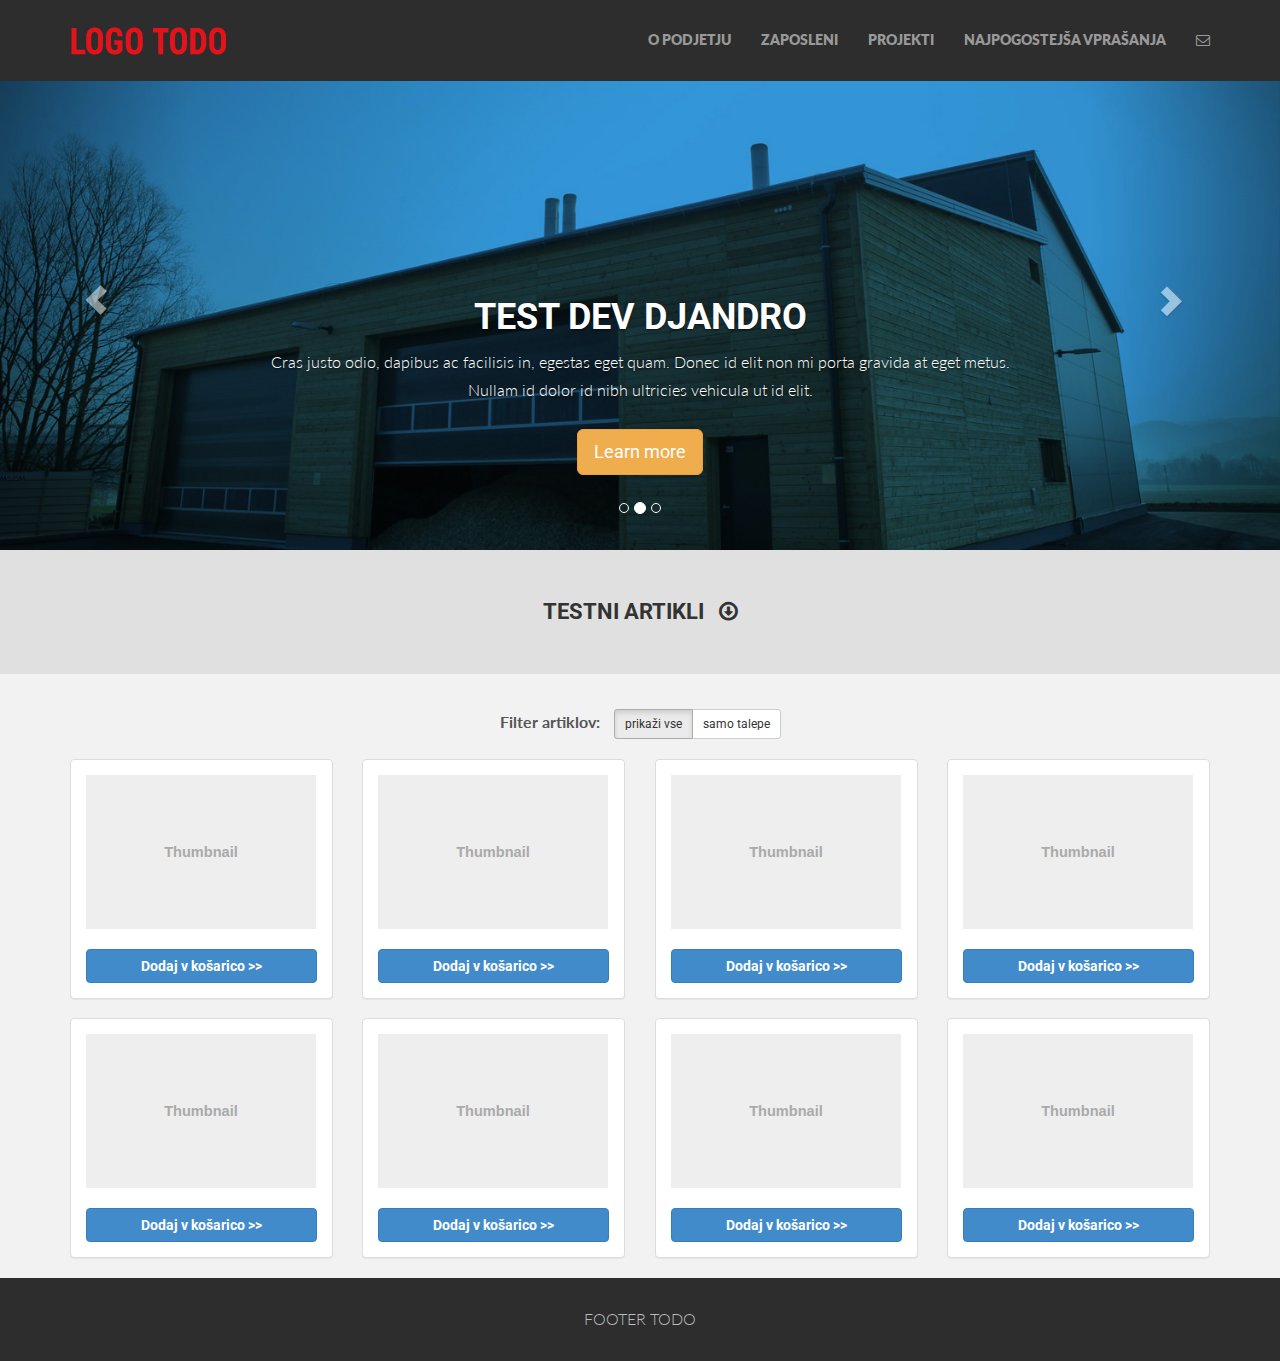
<file: index.html>
<!DOCTYPE html>
<!--[if lt IE 7]>      <html class="no-js lt-ie9 lt-ie8 lt-ie7"> <![endif]-->
<!--[if IE 7]>         <html class="no-js lt-ie9 lt-ie8"> <![endif]-->
<!--[if IE 8]>         <html class="no-js lt-ie9"> <![endif]-->
<!--[if gt IE 8]><!--> <html class="no-js"> <!--<![endif]-->
<html lang="sl">
  <head>
    <meta charset="utf-8">
    <meta http-equiv="X-UA-Compatible" content="IE=edge">
    <meta name="viewport" content="width=device-width, initial-scale=1.0">
    
    <meta name="author" content="Andraž Hostnik">
    <link rel="shortcut icon" href="assets/ico/favicon.ico">
    
    <link href='http://fonts.googleapis.com/css?family=Lato|Roboto:300,400,700,900&subset=latin-ext,latin' rel='stylesheet' type='text/css' />
    
    <!-- Bootstrap core CSS -->
    <link href="assets/css/bootstrap.css" rel="stylesheet" />
    <link href="http://netdna.bootstrapcdn.com/font-awesome/4.1.0/css/font-awesome.min.css" rel="stylesheet" />
    
    <!-- Custom styles for this template -->
    <link href="assets/css/theme.min.css" rel="stylesheet" />
    <script src="assets/js/modernizr-2.6.2-respond-1.1.0.min.js"></script>
    
    <!-- HTML5 shim and Respond.js IE8 support of HTML5 elements and media queries -->
    <!--[if lt IE 9]>
      <script src="https://oss.maxcdn.com/libs/html5shiv/3.7.0/html5shiv.js"></script>
      <script src="https://oss.maxcdn.com/libs/respond.js/1.3.0/respond.min.js"></script>
    <![endif]-->
    
    <title></title> <!-- TODO page title -->
	<meta name="description" content=""/> <!-- TODO page desc -->
    
  </head>
  <body>

    <div class="navbar navbar-inverse navbar-fixed-top">
      <div class="container">
        <div class="navbar-header">
          <button type="button" class="navbar-toggle" data-toggle="collapse" data-target=".navbar-collapse">
            <span class="icon-bar"></span>
            <span class="icon-bar"></span>
            <span class="icon-bar"></span>
          </button>
          <a class="navbar-brand" href="index.html"><img src="assets/img/logo.png" alt="logo" /></a>
        </div>
        <div class="navbar-collapse collapse">
          <ul class="nav navbar-nav navbar-right">
            <li><a href="#">O PODJETJU</a></li>
            <li><a href="#">ZAPOSLENI</a></li>
            <li><a href="#">PROJEKTI</a></li>
            <li><a href="#">NAJPOGOSTEJŠA VPRAŠANJA</a></li>
            <li><a data-toggle="modal" data-target="#myModal" href="#myModal"><i class="fa fa-envelope-o"></i></a></li>
          </ul>
        </div><!--/.nav-collapse -->
      </div>
    </div><!-- end navbar -->
    
    <!-- CAROUSEL -->
	<div id="myCarousel" class="carousel slide" data-ride="carousel">
      <!-- Indicators -->
      <ol class="carousel-indicators">
        <li data-target="#myCarousel" data-slide-to="0" class=""></li>
        <li data-target="#myCarousel" data-slide-to="1" class="active"></li>
        <li data-target="#myCarousel" data-slide-to="2" class=""></li>
      </ol>
      <div class="carousel-inner">
        <div class="item">
          <div class="carousel-bg slider1"></div>
        </div>
        <div class="item active">
          <div class="carousel-bg slider2"></div>
          <div class="container">
            <div class="carousel-caption">
              <h1>TEST DEV DJANDRO</h1>
              <p>Cras justo odio, dapibus ac facilisis in, egestas eget quam. Donec id elit non mi porta gravida at eget metus. Nullam id dolor id nibh ultricies vehicula ut id elit.</p>
              <p><a class="btn btn-lg btn-warning" href="#" role="button">Learn more</a></p>
            </div>
          </div>
        </div>
        <div class="item">
		  <div class="carousel-bg slider3"></div>
          <div class="container">
            <div class="carousel-caption">
              <h1>One more for good measure.</h1>
              <p>Cras justo odio, dapibus ac facilisis in, egestas eget quam. Donec id elit non mi porta gravida at eget metus. Nullam id dolor id nibh ultricies vehicula ut id elit.</p>
              <p><a class="btn btn-lg btn-warning" href="#" role="button">Browse gallery</a></p>
            </div>
          </div>
        </div>
      </div>
      <a class="left carousel-control" href="#myCarousel" data-slide="prev"><span class="glyphicon glyphicon-chevron-left"></span></a>
      <a class="right carousel-control" href="#myCarousel" data-slide="next"><span class="glyphicon glyphicon-chevron-right"></span></a>
    </div> <!-- end carousel -->


	<div id="dg" style="padding:40px 0;">
		<div class="container">
			<div class="row text-center">
				<h4 style="font-size:22px">TESTNI ARTIKLI <i class="fa fa-arrow-circle-o-down" style="margin-left:10px;"></i></h4>
			</div><!-- row -->
		</div><!-- container -->
	</div><!-- dg -->

	<!-- artikli -->
	<div class="container w">
		
        <div class="text-center" style="margin-bottom:20px">
            <b style="padding-right:10px">Filter artiklov:</b>	
            <div id="filters" class="btn-group btn-group-sm text-center">
                <button class="btn btn-default btn-sm active" data-filter="*">prikaži vse</button>
                <button class="btn btn-default btn-sm btn-talep" data-filter=".talep">samo talepe</button>
            </div>
		</div>
		
        <div class="row text-center artikli">
			<div class="col-sm-6 col-lg-3 talep">
            	<div class="panel panel-default">
                    <div class="panel-body">
                        <img alt="" src="[data-uri]" />
                        <a href="#" class="btn btn-primary btn-block"><b>Dodaj v košarico >></b></a>
                    </div>
                </div>
			</div><!-- col-lg-3 -->

			<div class="col-sm-6 col-lg-3">
            	<div class="panel panel-default">
                    <div class="panel-body">
                        <img alt="" src="[data-uri]" />
                        <a href="#" class="btn btn-primary btn-block"><b>Dodaj v košarico >></b></a>
                    </div>
            	</div>
			</div><!-- col-lg-3 -->

			<div class="col-sm-6 col-lg-3 talep">
            	<div class="panel panel-default">
                    <div class="panel-body">
                        <img src="[data-uri]" />
                        <a href="#" class="btn btn-primary btn-block"><b>Dodaj v košarico >></b></a>
                    </div>
            	</div>
			</div><!-- col-lg-3 -->
            
			<div class="col-sm-6 col-lg-3 talep">
            	<div class="panel panel-default">
                    <div class="panel-body">
                        <img alt="" src="[data-uri]" />
                        <a href="#" class="btn btn-primary btn-block"><b>Dodaj v košarico >></b></a>
                    </div>
            	</div>
			</div><!-- col-lg-3 -->       
            
            
			<div class="col-sm-6 col-lg-3">
            	<div class="panel panel-default">
                    <div class="panel-body">
                        <img alt="" src="[data-uri]" />
                        <a href="#" class="btn btn-primary btn-block"><b>Dodaj v košarico >></b></a>
                    </div>
                </div>
			</div><!-- col-lg-3 -->

			<div class="col-sm-6 col-lg-3 talep">
            	<div class="panel panel-default">
                    <div class="panel-body">
                        <img alt="" src="[data-uri]" />
                        <a href="#" class="btn btn-primary btn-block"><b>Dodaj v košarico >></b></a>
                    </div>
            	</div>
			</div><!-- col-lg-3 -->

			<div class="col-sm-6 col-lg-3">
            	<div class="panel panel-default">
                    <div class="panel-body">
                        <img alt="" src="[data-uri]" />
                        <a href="#" class="btn btn-primary btn-block"><b>Dodaj v košarico >></b></a>
                    </div>
            	</div>
			</div><!-- col-lg-3 -->
            
			<div class="col-sm-6 col-lg-3">
            	<div class="panel panel-default">
                    <div class="panel-body">
                        <img alt="" src="[data-uri]" />
                        <a href="#" class="btn btn-primary btn-block"><b>Dodaj v košarico >></b></a>
                    </div>
            	</div>
			</div><!-- col-lg-3 -->                 
            
		</div><!-- row -->

        <nav id="page_nav" style="display: none;">
            <a href="loadmore.html"></a>
        </nav>        
        
	</div><!-- container artikli -->

	<!-- footer -->
    <div id="f">
        <div class="container">
            <div class="row text-center">
                    <span>FOOTER TODO</span>
            </div><!-- row -->
        </div><!-- container -->
    </div><!-- Footer -->
	
    <!-- modal kontakt -->
    <div class="modal fade" id="myModal" tabindex="-1" role="dialog" aria-labelledby="myModalLabel" aria-hidden="true">
      <div class="modal-dialog">
        <div class="modal-content">
          <div class="modal-header">
            <button type="button" class="close" data-dismiss="modal" aria-hidden="true">&times;</button>
            <h4 class="modal-title" id="myModalLabel">Kontakt</h4>
          </div>
          <div class="modal-body">
                <div class="row text-center">
                    <p>Podjetje d.o.o.</p>
                    <p>
                        Primer 123<br/>
                        1000 Primer<br/>
                        Telefon: 000<br/>
                        Gsm: 000<br/>
                        Email: <a href="#">test@test.si</a>
                    </p>
                    <div id="mapwrap">
        <iframe height="300" width="100%" frameborder="0" scrolling="no" marginheight="0" marginwidth="0" src="https://www.google.com/maps/embed?pb=!1m14!1m8!1m3!1d2773.550624659562!2d15.084862999999995!3d45.9602608!3m2!1i1024!2i768!4f13.1!3m3!1m2!1s0x4765056aff921a75%3A0x84729f92b197a17b!2sSlovenska+vas+5!5e0!3m2!1ssl!2s!4v1402955871493"></iframe>
                    </div>	
                </div>
          </div>
          <div class="modal-footer">
            <button type="button" class="btn btn-danger" data-dismiss="modal">Zapri</button>
          </div>
        </div><!-- /.modal-content -->
      </div><!-- /.modal-dialog -->
    </div><!-- /.modal -->
    
    <script src="http://ajax.googleapis.com/ajax/libs/jquery/1.11.0/jquery.min.js"></script>
    <script>window.jQuery || document.write('<script src="assets/js/jquery-1.11.0.min.js"><\/script>')</script>

    <script src="assets/js/bootstrap.min.js"></script>
	<script src="assets/js/isotope.pkgd.min.js"></script>
    <script src="assets/js/jquery.infinitescroll.min.js"></script>

	<script type="text/javascript">
    	// STICKY ANIMATION MENU
		$(function(){
			$('.navbar').data('size','big');
		});
	
		$(window).scroll(function(){
			var $nav = $('.navbar');
			if ($('body').scrollTop() > 0) {
				if ($nav.data('size') == 'big') {
					$nav.data('size','small').stop().animate({
						paddingTop:'0px',
						paddingBottom:'0px'
					}, 400);
				}
			} else {
				if ($nav.data('size') == 'small') {
					$nav.data('size','big').stop().animate({
						paddingTop:'15px',
						paddingBottom:'15px'
					}, 400);
				}  
			}
		});
	
    </script>

    <script type="text/javascript">
		$(function(){
		  // INFINITE SCROLL
		  var $container = $('.artikli');
		  
		  $container.infinitescroll({
			navSelector  : '#page_nav',   
			nextSelector : '#page_nav a',	  
			itemSelector : '.col-lg-3',
			loading: {
				finishedMsg: 'Ni več artiklov.',
				img: '',
				msgText: '<i class="fa fa-spinner fa-spin"></i>',
			  },
			dataType	 	: 'html',
			extraScrollPx	:	82,
			path: function(index) {
						return "loadmore.html";
				}			  
			},		
			// call Isotope as a callback
			function( newElements ) {
			  $container.isotope( 'appended', $( newElements ) ); 
			}
		  );
		});
    </script>
    
    <script type="text/javascript">
		// FILTER ARTIKOV
    	$( function() {
		  // init Isotope
		  var $container = $('.artikli').isotope({
			itemSelector: '.col-lg-3',
			layoutMode: 'fitRows'
		  });
		
		  // bind filter button click
		  $('#filters').on( 'click', 'button', function() {		  
			  
			var filterValue = $( this ).attr('data-filter');
			
			$container.isotope({ filter: filterValue });
		  });

		  // change active class on buttons
		  $('.btn-group').each( function( i, buttonGroup ) {
			var $buttonGroup = $( buttonGroup );
			$buttonGroup.on( 'click', 'button', function() {
			  $buttonGroup.find('.active').removeClass('active');
			  $( this ).addClass('active');
			});
		  });
		  
		});
    </script>
    
  </body>
</html>
</file>
<file: assets/css/theme.min.css>
body{font-family:"Lato",Helvetica,Arial,sans-serif;font-weight:300;font-size:16px;color:#555;background-color:#f2f2f2;-webkit-font-smoothing:antialiased;-webkit-overflow-scrolling:touch;margin-top:50px}h1,h2,h3,h4,h5,h6{font-family:"Roboto",Helvetica,Arial,sans-serif;font-weight:300;color:#333}p{line-height:28px;margin-bottom:25px}a{color:#ed1b24;word-wrap:break-word;-webkit-transition:color .1s ease-in,background .1s ease-in;-moz-transition:color .1s ease-in,background .1s ease-in;-ms-transition:color .1s ease-in,background .1s ease-in;-o-transition:color .1s ease-in,background .1s ease-in;transition:color .1s ease-in,background .1s ease-in}a:hover,a:focus{color:#7b7b7b;text-decoration:none;outline:0}a:before,a:after{-webkit-transition:color .1s ease-in,background .1s ease-in;-moz-transition:color .1s ease-in,background .1s ease-in;-ms-transition:color .1s ease-in,background .1s ease-in;-o-transition:color .1s ease-in,background .1s ease-in;transition:color .1s ease-in,background .1s ease-in}.bs-callout{margin:20px 0;padding:20px;border-left:3px solid #2d2d2d}.bs-callout h4{margin-top:0;margin-bottom:5px}.bs-callout p:last-child{margin-bottom:0}.bs-callout-info{background-color:#f1e4e4;border-color:#ed1b24}.bs-callout-info h4{color:#ed1b24}hr{display:block;height:1px;border:0;border-top:1px solid #ccc;margin:1em 0;padding:0}.navbar{font-weight:800;font-size:14px;padding-top:15px;padding-bottom:15px}.navbar-inverse{background:#2d2d2d;border-color:#2d2d2d}.navbar-inverse .navbar-nav>li>a.active,.navbar-inverse .navbar-nav>li>a.active:hover,.navbar-inverse .navbar-nav>li>a.active:focus{background:#000;color:#FFF}.navbar-inverse .navbar-nav>li>a.active{background:#ed1b24}.navbar-inverse .navbar-brand{color:#999999;font-weight:bolder;font-size:22px;letter-spacing:1px}.navbar-inverse .navbar-brand i{color:#ed1b24;font-size:22px;letter-spacing:1px}.navbar-brand>img{margin-top:-15px}.btn{font-family:'Roboto','Helvetica Neue',Helvetica,Arial,sans-serif}#infscr-loading{position:absolute;left:50%;bottom:5%}#infscr-loading img{display:none}#infscr-loading .fa-spin{font-size:60px}.carousel{height:500px}.carousel h1{color:#FFF;font-weight:bold}.carousel-bg{min-width:100%;height:500px;overflow:hidden;background-attachment:relative;background-position:center center;background-repeat:no-repeat;-webkit-background-size:100%;-moz-background-size:100%;-o-background-size:100%;background-size:100%;-webkit-background-size:cover;-moz-background-size:cover;-o-background-size:cover;background-size:cover}.carousel-bg.slider1{background-image:url(../img/header-bg-01.jpg)}.carousel-bg.slider2{background-image:url(../img/header-bg-02.jpg)}.carousel-bg.slider3{background-image:url(../img/header-bg-03.jpg)}#dg{background:#e0e0e0;padding-top:70px;padding-bottom:70px;text-align:center}#dg h4{font-weight:700}#lg{background:#ebebeb;padding-top:70px;padding-bottom:70px;text-align:center}#lg.lg-white{background:#FFF}#lg h4{font-weight:700}#r{background:#ed1b24;padding-top:35px;padding-bottom:35px}#r h1,#r h2,#r h3,#r h4{color:white;font-weight:700}#r p{color:white}#r form label{color:#000;text-align:right}#r h4{color:white;font-weight:700}#r p{color:white}#f{background:#2d2d2d;color:#bdbdbd;padding-top:30px;padding-bottom:30px}#f a{color:#bdbdbd;white-space:nowrap}#f a:hover,#f a:focus{text-decoration:underline}#f i{color:#bdbdbd;font-size:30px;padding:20px}.w{padding-top:35px}.w h4{font-weight:700}.w i{color:#ed1b24;font-size:30px}.wb{padding-top:35px;margin-bottom:0px}.wb h4{font-weight:700}.desc{padding-top:35px}.desc h4{font-weight:700}.desc i{color:#ed1b24;font-size:12px;padding:5px}.modal-content{border-radius:0px}.modal-header{background:#bdbdbd;color:white}.modal-header h4{font-weight:700}.modal-body{background:#f2f2f2;font-family:"Lato";font-weight:300;font-size:16px;color:#555}.modal-footer{background:#f2f2f2;margin-top:0px}.panel .panel-body img{max-width:100%}.panel .panel-body img:hover{opacity:0.7;transition:1s all ease}.panel .btn{margin-top:20px}.img-projekt img{max-width:100%}#alertSuccess,#alertError{margin-top:20px;margin-bottom:-30px}.logos-bottom img{max-width:100%}@media (max-width:768px){#f .ho{display:block;width:100%}}@media (min-width:768px) and (max-width:991px){.navbar-brand,.navbar-header{width:100%;text-align:center}#blue{padding-top:95px}}
</file>
